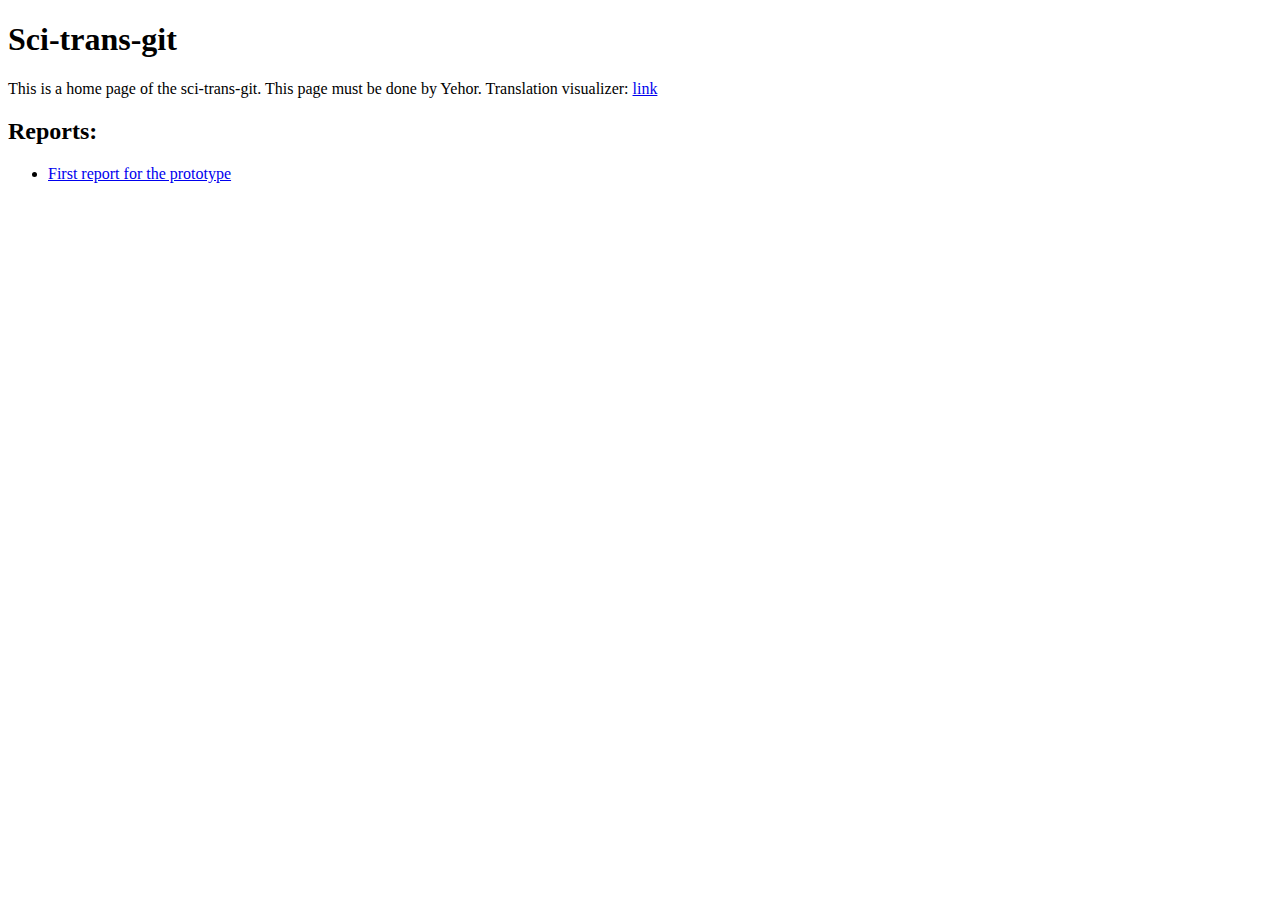
<file: docs/index.html>
<!DOCTYPE html>
<html>
    <head>
        <meta charset="UTF-8" />
        <meta name="viewport" content="width=device-width" />
        <title>Sci-trans-git</title>
    </head>
    <body>
        <h1>Sci-trans-git</h1>
       This is a home page of the sci-trans-git.

       This page must be done by Yehor.

       Translation visualizer: <a href="./translation-result-visualizer.html" target="_blank">link</a>

       <h2>Reports:</h2>
       <ul>
           <li><a href="./prototype_report.pdf" target="_blank">First report for the prototype</a></li>
       </ul>
    </body>
</html>
</file>
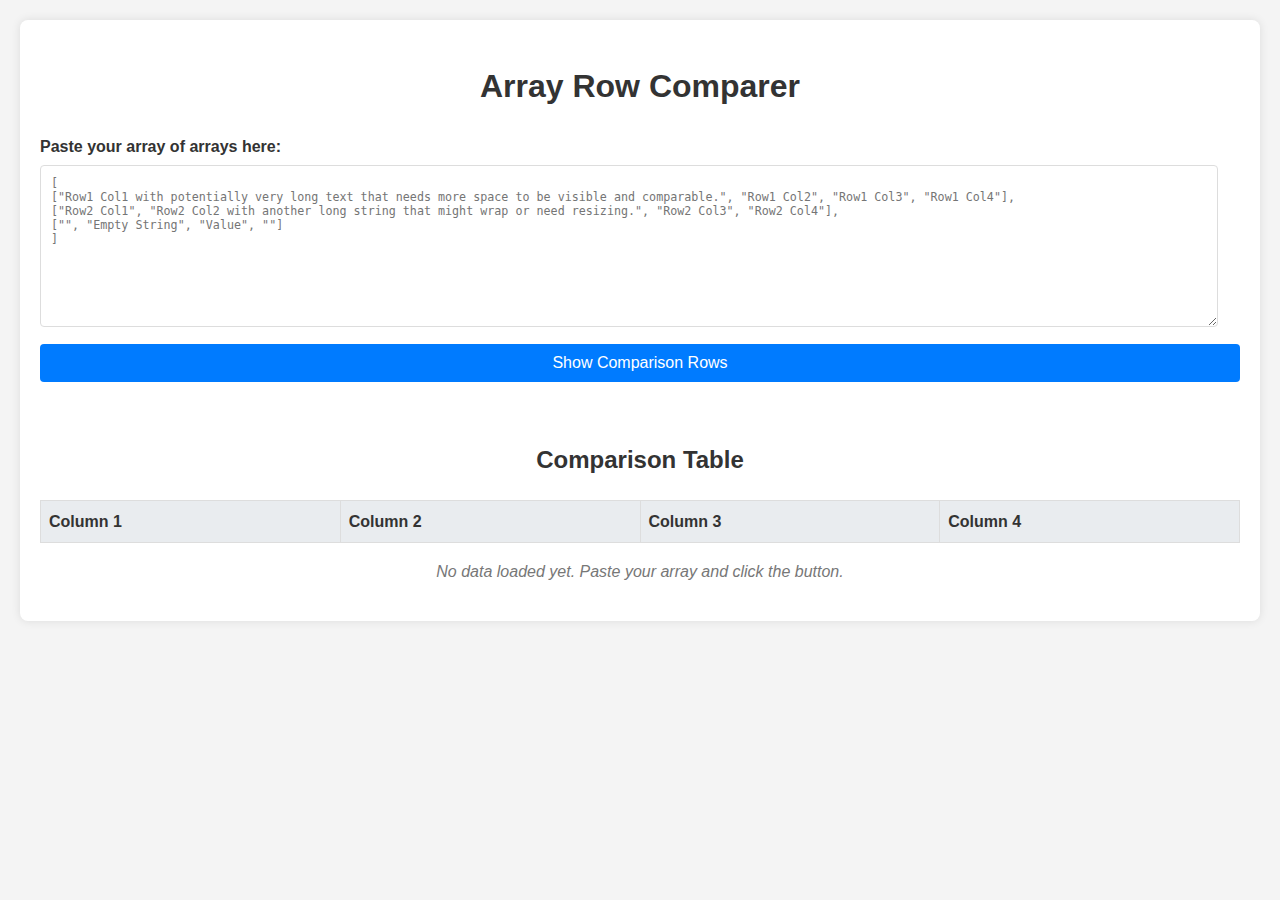
<file: translation-result-visualizer/index.html>
<!DOCTYPE html>
<html lang="en">
<head>
    <meta charset="UTF-8">
    <meta name="viewport" content="width=device-width, initial-scale=1.0">
    <title>Array Row Comparer</title>
    <link rel="stylesheet" href="style.css">
</head>
<body>
    <div class="container">
        <h1>Array Row Comparer</h1>

        <div class="input-area">
            <label for="arrayInput">Paste your array of arrays here:</label>
            <textarea id="arrayInput" rows="10" placeholder='[
["Row1 Col1 with potentially very long text that needs more space to be visible and comparable.", "Row1 Col2", "Row1 Col3", "Row1 Col4"],
["Row2 Col1", "Row2 Col2 with another long string that might wrap or need resizing.", "Row2 Col3", "Row2 Col4"],
["", "Empty String", "Value", ""]
]'></textarea>
            <button id="processButton">Show Comparison Rows</button>
            <p id="errorMessage" class="error-message"></p>
        </div>

        <div class="output-area">
            <h2>Comparison Table</h2>
            <table id="comparisonTable">
                <thead>
                    <tr>
                        <th>Column 1</th>
                        <th>Column 2</th>
                        <th>Column 3</th>
                        <th>Column 4</th>
                    </tr>
                </thead>
                <tbody id="tableBody">
                    <!-- Rows will be inserted here by JavaScript -->
                </tbody>
            </table>
            <p id="noDataMessage">No data loaded yet. Paste your array and click the button.</p>
        </div>
    </div>

    <script src="script.js"></script>
</body>
</html>
</file>
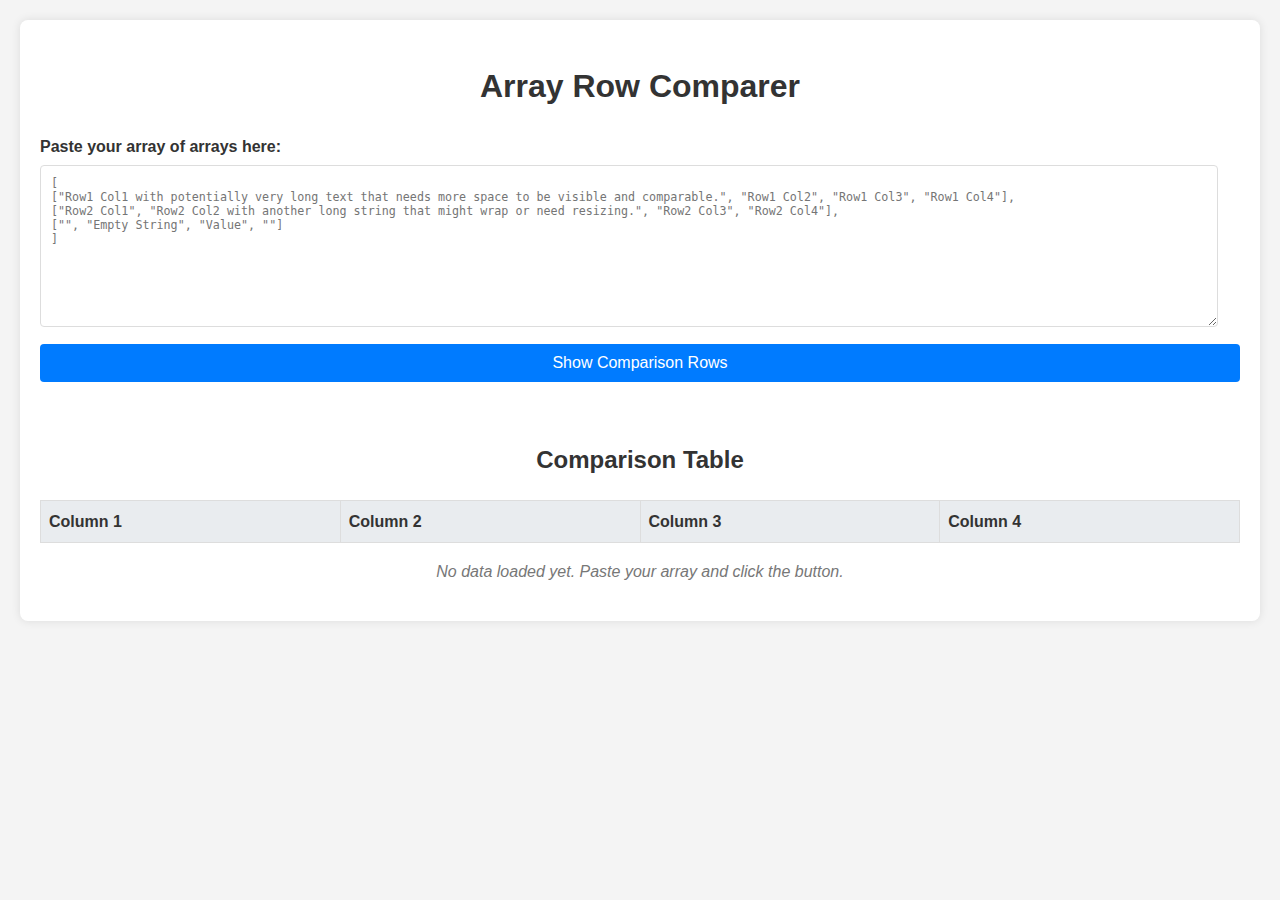
<file: docs/translation-result-visualizer.html>
<!DOCTYPE html>
<html lang="en">
<head>
    <meta charset="UTF-8">
    <meta name="viewport" content="width=device-width, initial-scale=1.0">
    <title>Array Row Comparer</title>
    <link rel="stylesheet" href="./translation-result-visualizer/style.css">
</head>
<body>
    <div class="container">
        <h1>Array Row Comparer</h1>

        <div class="input-area">
            <label for="arrayInput">Paste your array of arrays here:</label>
            <textarea id="arrayInput" rows="10" placeholder='[
["Row1 Col1 with potentially very long text that needs more space to be visible and comparable.", "Row1 Col2", "Row1 Col3", "Row1 Col4"],
["Row2 Col1", "Row2 Col2 with another long string that might wrap or need resizing.", "Row2 Col3", "Row2 Col4"],
["", "Empty String", "Value", ""]
]'></textarea>
            <button id="processButton">Show Comparison Rows</button>
            <p id="errorMessage" class="error-message"></p>
        </div>

        <div class="output-area">
            <h2>Comparison Table</h2>
            <table id="comparisonTable">
                <thead>
                    <tr>
                        <th>Column 1</th>
                        <th>Column 2</th>
                        <th>Column 3</th>
                        <th>Column 4</th>
                    </tr>
                </thead>
                <tbody id="tableBody">
                    <!-- Rows will be inserted here by JavaScript -->
                </tbody>
            </table>
            <p id="noDataMessage">No data loaded yet. Paste your array and click the button.</p>
        </div>
    </div>

    <script src="./translation-result-visualizer/script.js"></script>
</body>
</html>
</file>
<file: translation-result-visualizer/style.css>
body {
    font-family: Arial, sans-serif;
    line-height: 1.6;
    margin: 0;
    padding: 20px;
    background-color: #f4f4f4;
    color: #333;
}

.container {
    max-width: 2000px; /* You might want to increase this if content is very wide */
    margin: auto;
    background: #fff;
    padding: 20px;
    border-radius: 8px;
    box-shadow: 0 0 10px rgba(0, 0, 0, 0.1);
}

h1, h2 {
    text-align: center;
    color: #333;
}

.input-area {
    margin-bottom: 30px;
}

.input-area label {
    display: block;
    margin-bottom: 5px;
    font-weight: bold;
}

textarea#arrayInput { /* More specific selector for the input textarea */
    width: calc(100% - 22px); /* Account for padding and border */
    padding: 10px;
    border: 1px solid #ddd;
    border-radius: 4px;
    font-family: monospace; /* Good for code-like input */
    font-size: 0.9em;
    box-sizing: border-box;
}

button {
    display: block;
    width: 100%;
    padding: 10px 15px;
    background-color: #007bff;
    color: white;
    border: none;
    border-radius: 4px;
    cursor: pointer;
    font-size: 1em;
    margin-top: 10px;
}

button:hover {
    background-color: #0056b3;
}

.error-message {
    color: red;
    font-weight: bold;
    margin-top: 10px;
    min-height: 1.2em; /* Prevent layout shift */
}

.output-area {
    margin-top: 20px;
}

table {
    width: 100%;
    border-collapse: collapse;
    margin-top: 15px;
    table-layout: fixed; /* Helps with consistent column widths, can be adjusted */
}

th, td {
    border: 1px solid #ddd;
    padding: 8px;
    text-align: left;
    vertical-align: top; /* Align content to the top of the cell */
}

th {
    background-color: #e9ecef;
    font-weight: bold;
}

/* Styles for the textareas used as placeholders */
td textarea {
    width: calc(100% - 10px); /* Account for padding within the td */
    min-height: 80px;      /* Increased default minimum height */
    padding: 5px;
    border: 1px solid #ccc;
    border-radius: 3px;
    box-sizing: border-box;
    background-color: #f9f9f9;
    font-family: inherit;    /* Use the same font as the rest of the page */
    font-size: 0.9em;
    resize: vertical;      /* Allow vertical resizing by the user */
    overflow: auto;        /* Show scrollbars if content overflows the textarea size */
    /* white-space: pre-wrap; /* To respect newlines from the original string if any */
}


#noDataMessage {
    text-align: center;
    color: #777;
    font-style: italic;
}
</file>
<file: docs/translation-result-visualizer/style.css>
body {
    font-family: Arial, sans-serif;
    line-height: 1.6;
    margin: 0;
    padding: 20px;
    background-color: #f4f4f4;
    color: #333;
}

.container {
    max-width: 2000px; /* You might want to increase this if content is very wide */
    margin: auto;
    background: #fff;
    padding: 20px;
    border-radius: 8px;
    box-shadow: 0 0 10px rgba(0, 0, 0, 0.1);
}

h1, h2 {
    text-align: center;
    color: #333;
}

.input-area {
    margin-bottom: 30px;
}

.input-area label {
    display: block;
    margin-bottom: 5px;
    font-weight: bold;
}

textarea#arrayInput { /* More specific selector for the input textarea */
    width: calc(100% - 22px); /* Account for padding and border */
    padding: 10px;
    border: 1px solid #ddd;
    border-radius: 4px;
    font-family: monospace; /* Good for code-like input */
    font-size: 0.9em;
    box-sizing: border-box;
}

button {
    display: block;
    width: 100%;
    padding: 10px 15px;
    background-color: #007bff;
    color: white;
    border: none;
    border-radius: 4px;
    cursor: pointer;
    font-size: 1em;
    margin-top: 10px;
}

button:hover {
    background-color: #0056b3;
}

.error-message {
    color: red;
    font-weight: bold;
    margin-top: 10px;
    min-height: 1.2em; /* Prevent layout shift */
}

.output-area {
    margin-top: 20px;
}

table {
    width: 100%;
    border-collapse: collapse;
    margin-top: 15px;
    table-layout: fixed; /* Helps with consistent column widths, can be adjusted */
}

th, td {
    border: 1px solid #ddd;
    padding: 8px;
    text-align: left;
    vertical-align: top; /* Align content to the top of the cell */
}

th {
    background-color: #e9ecef;
    font-weight: bold;
}

/* Styles for the textareas used as placeholders */
td textarea {
    width: calc(100% - 10px); /* Account for padding within the td */
    min-height: 80px;      /* Increased default minimum height */
    padding: 5px;
    border: 1px solid #ccc;
    border-radius: 3px;
    box-sizing: border-box;
    background-color: #f9f9f9;
    font-family: inherit;    /* Use the same font as the rest of the page */
    font-size: 0.9em;
    resize: vertical;      /* Allow vertical resizing by the user */
    overflow: auto;        /* Show scrollbars if content overflows the textarea size */
    /* white-space: pre-wrap; /* To respect newlines from the original string if any */
}


#noDataMessage {
    text-align: center;
    color: #777;
    font-style: italic;
}
</file>
